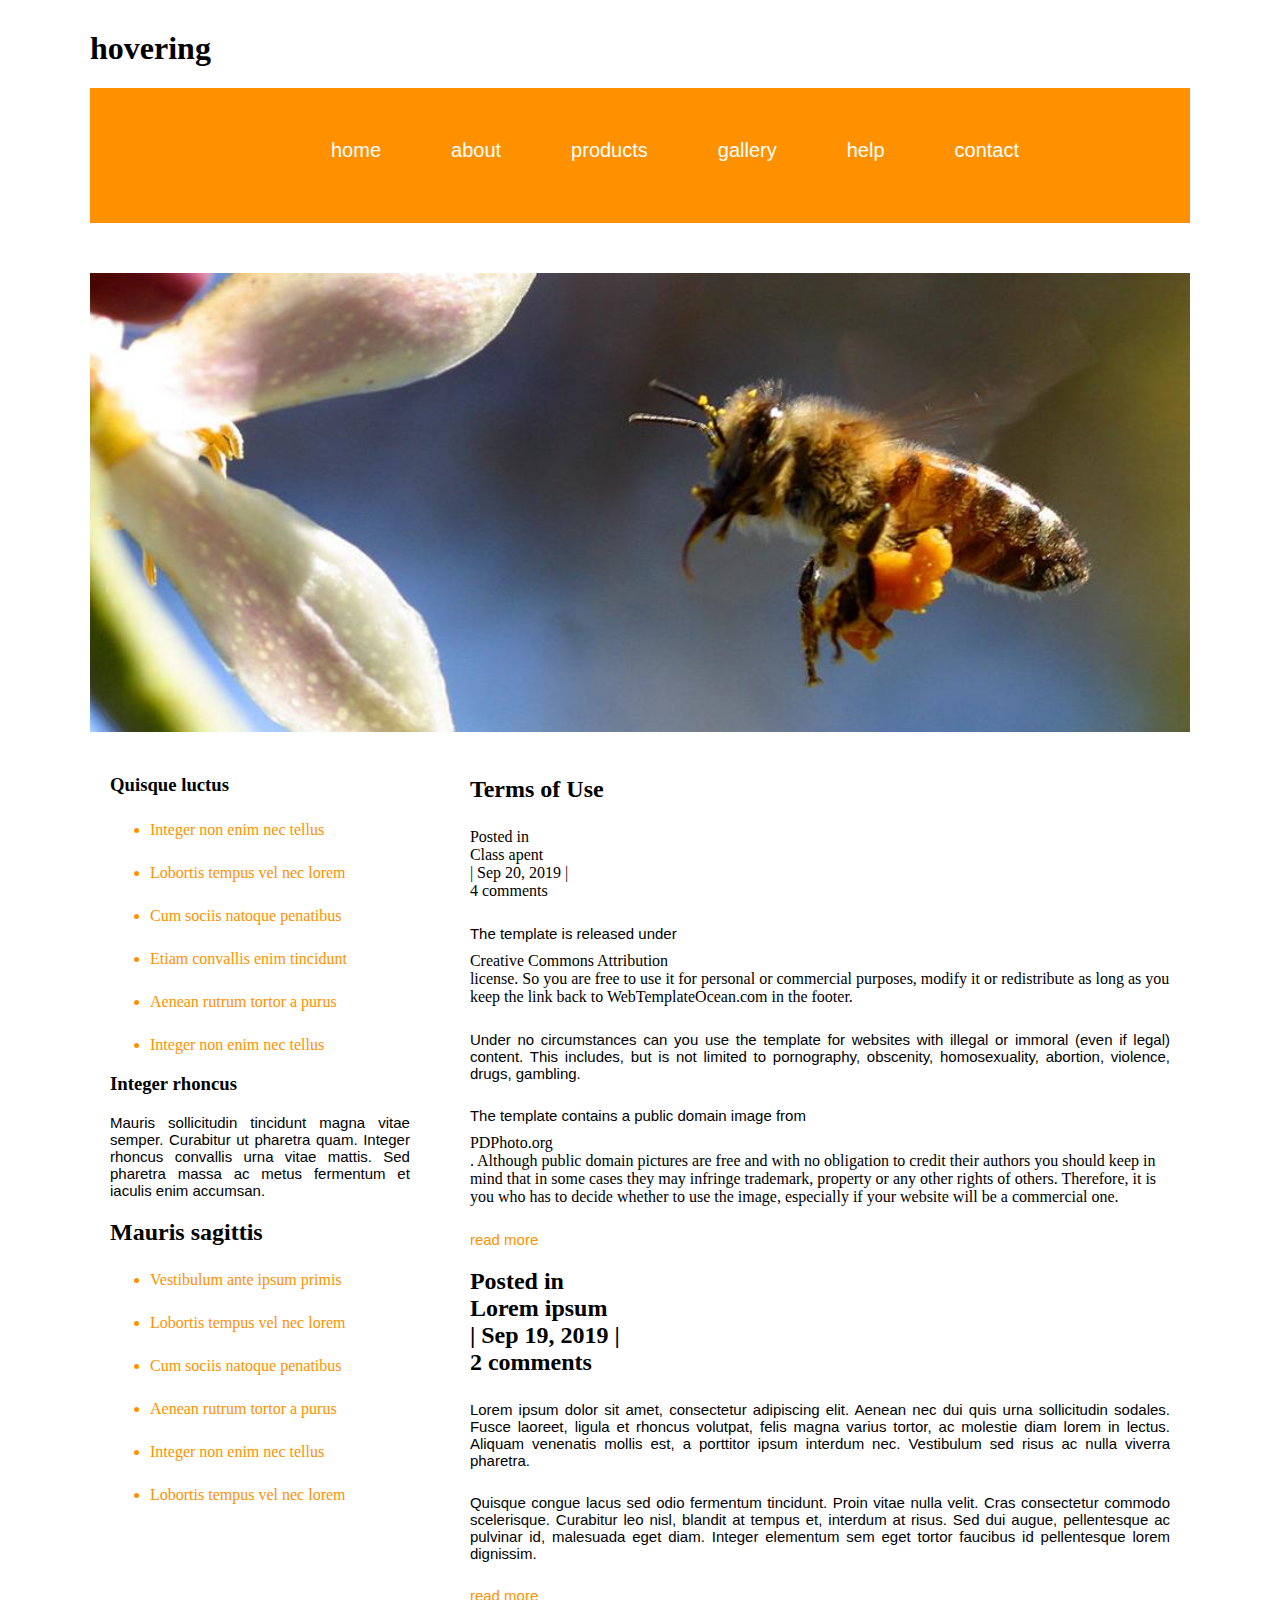
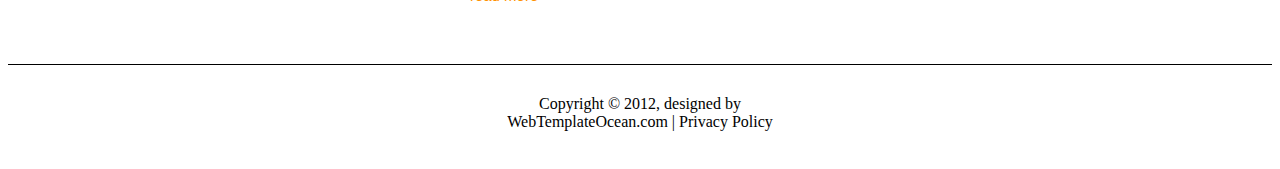
<file: сайт-портфолио_Сергеев_Артур_П16/sayt-portfolio/pjelka/index.html>
<!DOCTYPE html>
<html lang="ru">
<head>
    <meta charset="UTF-8">
    <link rel="stylesheet" href="style.css">
    <meta name="viewport" content="width=device-width, initial-scale=1.0">
    <title>hovering </title>
</head>
<body>
    <div class="wrapper">
    <h1>hovering</h1>
<header>
    <div class="block">
        <nav>      
    <a href="#">home</a>
        <a href="#">about</a>
        <a href="#">products</a>
        <a href="#">gallery</a>
        <a href="#">help</a>
        <a href="#">contact</a>
    </nav>
    </div>
</header>
<img src="images/img.jpg" alt="" class="img" >
<div class="contener">
<aside class="left">

    <h3><strong>Quisque luctus</strong></h3>
<ul>
    <li>Integer non enim nec tellus</li>
    <li>Lobortis tempus vel nec lorem</li>
    <li>Cum sociis natoque penatibus</li>
    <li>Etiam convallis enim tincidunt</li>
    <li>Aenean rutrum tortor a purus</li>
    <li>Integer non enim nec tellus</li>
</ul>

<h3><strong>Integer rhoncus</strong></h3>
<p>Mauris sollicitudin tincidunt magna vitae semper. Curabitur ut pharetra quam. Integer rhoncus convallis urna vitae mattis. Sed pharetra massa ac metus fermentum et iaculis enim accumsan.</p>
<h2><strong>Mauris sagittis</strong></h2>
<ul>
    <li>Vestibulum ante ipsum primis</li>
    <li>Lobortis tempus vel nec lorem</li>
<li>Cum sociis natoque penatibus</li>
<li>Aenean rutrum tortor a purus</li>
<li>Integer non enim nec tellus</li>
<li>Lobortis tempus vel nec lorem</li>
</ul>


</aside>





<main>
<h2><strong>Terms of Use</strong></h2>
<p> <div class="gr"> Posted in</div> <div class="or"> Class apent</div> <div class="gr">| Sep 20, 2019 |</div><div class="or">4 comments</div></p>
<p>The template is released under <div class="or">Creative Commons Attribution</div> license. So you are free to use it for personal or commercial purposes, modify it or redistribute as long as you keep the link back to WebTemplateOcean.com in the footer.</p>
<p>Under no circumstances can you use the template for websites with illegal or immoral (even if legal) content. This includes, but is not limited to pornography, obscenity, homosexuality, abortion, violence, drugs, gambling.</p>
<p>The template contains a public domain image from <div class="or">PDPhoto.org</div>. Although public domain pictures are free and with no obligation to credit their authors you should keep in mind that in some cases they may infringe trademark, property or any other rights of others. Therefore, it is you who has to decide whether to use the image, especially if your website will be a commercial one.</p>

<div class="rm">
    <p>read more</p>
</div>



<h2><strong><div class="gr"> Posted in</div> <div class="or">Lorem ipsum</div> <div class="gr">| Sep 19, 2019 |</div><div class="or"> 2 comments</div></strong></h2>
<p>Lorem ipsum dolor sit amet, consectetur adipiscing elit. Aenean nec dui quis urna sollicitudin sodales. Fusce laoreet, ligula et rhoncus volutpat, felis magna varius tortor, ac molestie diam lorem in lectus. Aliquam venenatis mollis est, a porttitor ipsum interdum nec. Vestibulum sed risus ac nulla viverra pharetra.</p>
<p>Quisque congue lacus sed odio fermentum tincidunt. Proin vitae nulla velit. Cras consectetur commodo scelerisque. Curabitur leo nisl, blandit at tempus et, interdum at risus. Sed dui augue, pellentesque ac pulvinar id, malesuada eget diam. Integer elementum sem eget tortor faucibus id pellentesque lorem dignissim.</p>

<div class="rm">
    <p>read more</p>
</div>

</main>


</div>
</div>
<footer>
    Copyright © 2012, designed by <div class="or">WebTemplateOcean.com | Privacy Policy</div>
</footer>

</body>
</html>
</file>
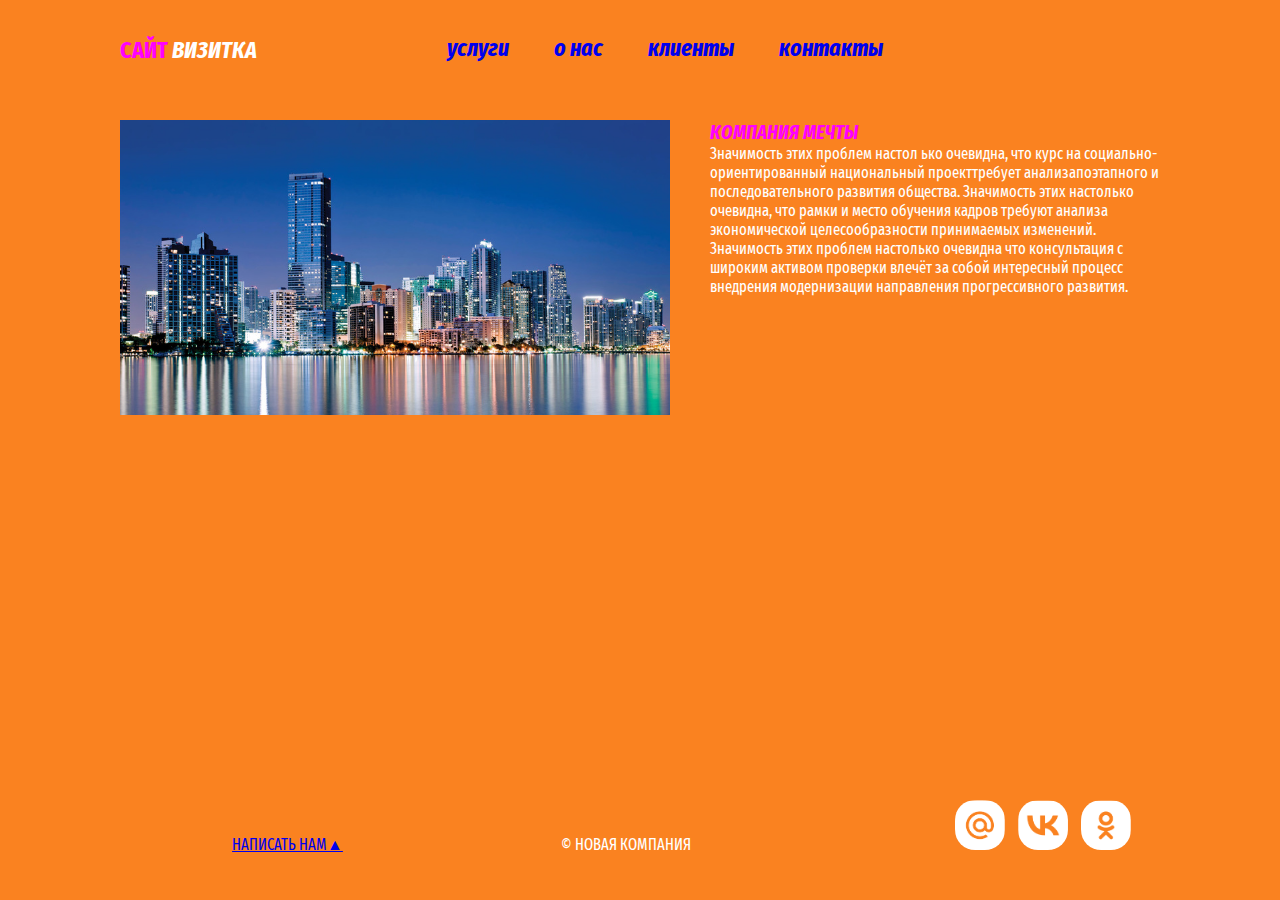
<file: сайт-портфолио_Сергеев_Артур_П16/sayt-portfolio/sayt-wizitka/index.html>
<!DOCTYPE html>
<html lang="ru">
<head>
    <link rel="preconnect" href="https://fonts.googleapis.com">
    <link rel="preconnect" href="https://fonts.gstatic.com" crossorigin>
    <link href="https://fonts.googleapis.com/css2?family=Fira+Sans+Extra+Condensed&display=swap" rel="stylesheet">



    <link rel="stylesheet" href="css/stlyle.css">
    <meta charset="UTF-8">
    <meta name="viewport" content="width=device-width, initial-scale=1.0">
    <title>Главная</title>
</head>
<body>
    <div id="wrapper">
<header class="clearfix"> 
    <a id= "logo" href="index.html"><span class = "pink" >сайт</span> <i>визитка</i></a> 
<nav id="mainnav">
    <ul>
<li class="active"> <a href="uslugi.html"> <i> услуги</i></a></li>
<li class="active"> <a href="o_nas.html"> <i> о нас</i></a></li>
<li class="active"> <a href="Clients.html"> <i> клиенты</i></a></li>
<li class="active"> <a href="cont.html"> <i> контакты</i></a></li>

    </ul>
</nav>
</header>
<main> <img class= "main_img-float" src="img/1.jpg" >
<h1 class="index"> <i>Компания мечты</i></h1>
<p>
    Значимость этих проблем настол ько очевидна, что курс на социально-ориентированный национальный проекттребует анализапоэтапного и последовательного развития общества.
    Значимость этих настолько очевидна, что рамки и место обучения кадров требуют анализа экономической целесообразности принимаемых изменений. Значимость этих проблем настолько очевидна 
    что консультация с широким активом проверки влечёт за собой интересный процесс внедрения модернизации направления прогрессивного развития.</p>



</main>
</div>
<footer><p class="footer__block"> <a href="form.html"> Написать нам&#9650</a></p>
    <p class="footer__block" >&copy; Новая компания</P>
    <div class="footer__icons">
        <a href="https://mail.ru/" target="_blank"> <img src="img/mailru.png" class="footer__img"></a>
        <a href="https://vk.com/" target="_blank"> <img src="img/vk.png" class="footer__img"></a>
        <a href="https://ok.ru/" target="_blank"> <img src="img/ok.png" class="footer__img"></a>
        
</div></footer>
</body>
</html>
</file>
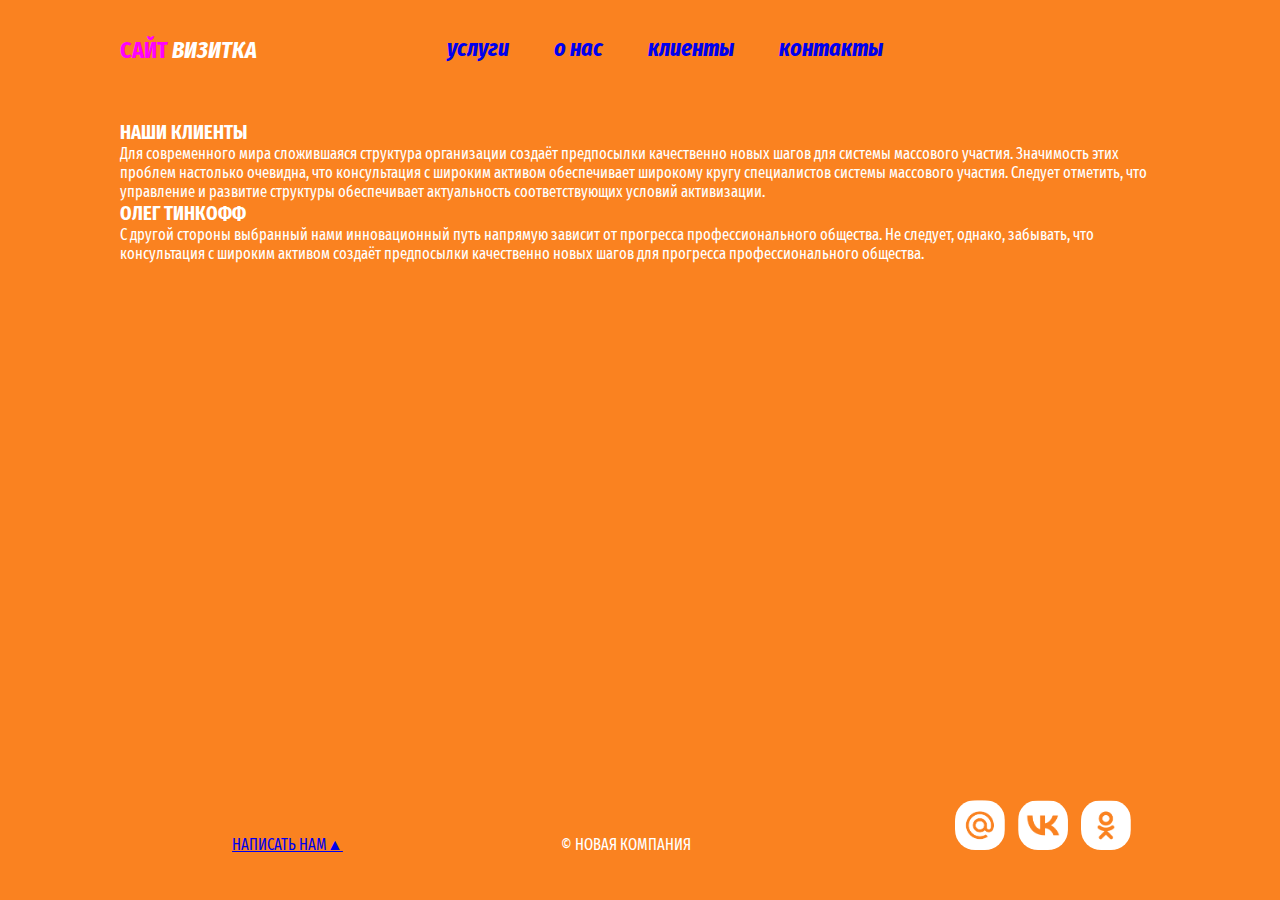
<file: сайт-портфолио_Сергеев_Артур_П16/sayt-portfolio/sayt-wizitka/Clients.html>
<!DOCTYPE html>
<html lang="ru">
<head>
    <link rel="preconnect" href="https://fonts.googleapis.com">
    <link rel="preconnect" href="https://fonts.gstatic.com" crossorigin>
    <link href="https://fonts.googleapis.com/css2?family=Fira+Sans+Extra+Condensed&display=swap" rel="stylesheet">



    <link rel="stylesheet" href="css/stlyle.css">
    <meta charset="UTF-8">
    <meta name="viewport" content="width=device-width, initial-scale=1.0">
    <title>Наши клиенты</title>
</head>
<body>
    <div id="wrapper">
        <header class="clearfix"> 
            <a id= "logo" href="index.html"><span class = "pink" >сайт</span> <i>визитка</i></a> 
        <nav id="mainnav">
            <ul>
        <li class="active"> <a href="uslugi.html"><i>услуги</i></a></li>
        <li class="active"> <a href="o_nas.html"> <i>о нас</i></a></li>
        <li class="active"> <a href="Clients.html"> <i> клиенты</i></a></li>
        <li class="active"> <a href="cont.html"> <i> контакты</i></a></li>
        
            </ul>
        </nav>
        </header>
        <main>
            <h1>Наши Клиенты</h1>
            <p class="clients_text">Для современного мира сложившаяся структура организации создаёт предпосылки качественно новых шагов для системы массового участия. 
                Значимость этих проблем настолько очевидна, что консультация с широким активом обеспечивает широкому кругу специалистов системы массового участия. 
                Следует отметить, что управление и развитие структуры обеспечивает актуальность соответствующих условий активизации.</p>
            <section class="services" class="clearfix">
                <article class="services_item">
                    <h2>Олег Тинкофф</h2>
                    <p>С другой стороны выбранный нами инновационный путь напрямую зависит от прогресса профессионального общества. 
                        Не следует, однако, забывать, что консультация с широким активом создаёт предпосылки качественно новых шагов для прогресса профессионального общества. 
                        </p>
                </article>
            </section>
            <h2> </h1>
        </main>
    </div>
    <footer><p class="footer__block"> <a href="form.html"> Написать нам&#9650</a></p>
        <p class="footer__block" >&copy; Новая компания</P>
        <div class="footer__icons">
            <a href="https://mail.ru/" target="_blank"> <img src="img/mailru.png" class="footer__img"></a>
        <a href="https://vk.com/" target="_blank"> <img src="img/vk.png" class="footer__img"></a>
        <a href="https://ok.ru/" target="_blank"> <img src="img/ok.png" class="footer__img"></a>
            
    </div></footer>
</body>
</html>
</file>
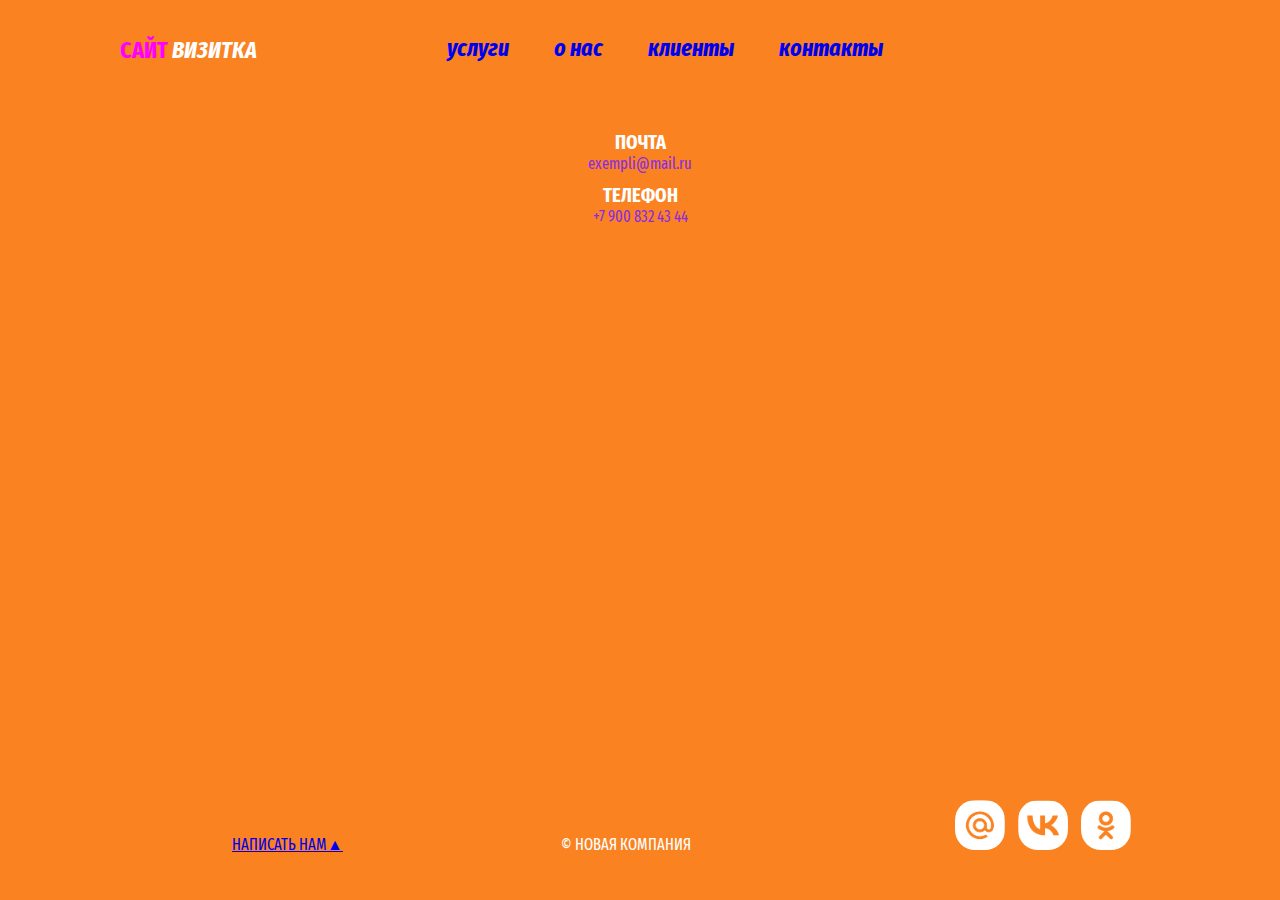
<file: сайт-портфолио_Сергеев_Артур_П16/sayt-portfolio/sayt-wizitka/cont.html>
<!DOCTYPE html>
<html lang="ru">
<head>
    <link rel="preconnect" href="https://fonts.googleapis.com">
    <link rel="preconnect" href="https://fonts.gstatic.com" crossorigin>
    <link href="https://fonts.googleapis.com/css2?family=Fira+Sans+Extra+Condensed&display=swap" rel="stylesheet">




    <link rel="stylesheet" href="css/stlyle.css" >
    <meta charset="UTF-8">
    <meta name="viewport" content="width=device-width, initial-scale=1.0">
    <title>Контакты</title>
</head>
<body>
    <div id="wrapper">
        <header class="clearfix"> 
            <a id= "logo" href="index.html"><span class = "pink" >сайт</span> <i>визитка</i></a> 
        <nav id="mainnav">
            <ul>
        <li class="active"> <a href="uslugi.html"><i>услуги</i></a></li>
        <li class="active"> <a href="o_nas.html"><i> о нас</i></a></li>
        <li class="active"> <a href="Clients.html"><i>  клиенты</i></a></li>
        <li class="active"> <a href="cont.html"> <i> контакты</i></a></li>
        
            </ul>
        </nav>
        </header>
<main> 
<div class="cen">
<h2 class="cont">ПОЧТА</h2>
<p class="p">exempli@mail.ru</p>
<h2 class="cont">Телефон</h2>
<p class="p">+7 900 832 43 44</p>
</div>
</main>
</div>
<footer><p class="footer__block"> <a href="form.html"> Написать нам&#9650</a></p>
    <p class="footer__block" >&copy; Новая компания</P>
    <div class="footer__icons">
        <a href="https://mail.ru/" target="_blank"> <img src="img/mailru.png" class="footer__img"></a>
        <a href="https://vk.com/" target="_blank"> <img src="img/vk.png" class="footer__img"></a>
        <a href="https://ok.ru/" target="_blank"> <img src="img/ok.png" class="footer__img"></a>
</div></footer>
</body>
</html>
</file>
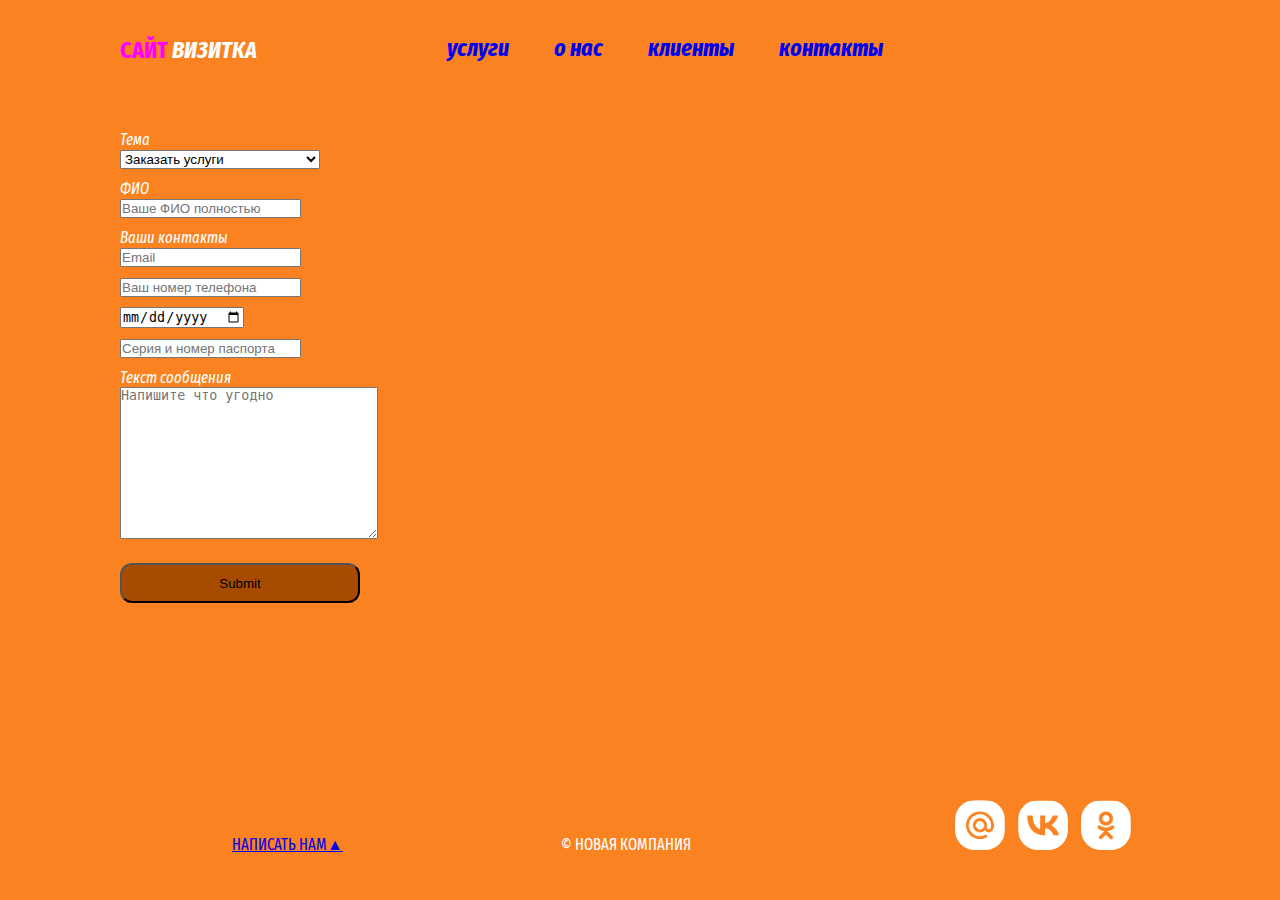
<file: сайт-портфолио_Сергеев_Артур_П16/sayt-portfolio/sayt-wizitka/form.html>
<!DOCTYPE html>
<html lang="ru">
<head>
    <link rel="preconnect" href="https://fonts.googleapis.com">
    <link rel="preconnect" href="https://fonts.gstatic.com" crossorigin>
    <link href="https://fonts.googleapis.com/css2?family=Fira+Sans+Extra+Condensed&display=swap" rel="stylesheet">
    <link rel="stylesheet" href="css/stlyle.css">
    <meta charset="UTF-8">
    <meta name="viewport" content="width=device-width, initial-scale=1.0">
    <title>Form</title>
</head>
<body>
    <div id="wrapper">
        <header class="clearfix"> 
            <a id= "logo" href="index.html"><span class = "pink" >сайт</span> <i>визитка</i></a> 
        <nav id="mainnav">
            <ul>
        <li class="active"> <a href="uslugi.html"><i>услуги</i></a></li>
        <li class="active"> <a href="o_nas.html"> <i>о нас</i></a></li>
        <li class="active"> <a href="Clients.html"> <i> клиенты</i></a></li>
        <li class="active"> <a href="cont.html"> <i> контакты</i></a></li>
        
            </ul>
        </nav>
        </header>
<main>
<form id="contact-form" action="">
<div class="form__item">
    <label for="name"> <i> Тема</i></label><br>
        <select name="topic" id="topic">
<option value="1">Заказать услуги</option>
<option value="2">Оставить отзыв</option>
<option value="3">Предложить сотрудничество</option>
<option value="4">Другое</option>
        </select><br>
<div class="form__item">
<label for="name" class="lab"><i>ФИО</i></label><br>
<input type="text" id="name" placeholder="Ваше ФИО полностью" required="#">
</div>

</div>


<div class="form__item">
    <label for="name" class="lab"><i>Ваши контакты</i></label><br>
<input type="email" id="name" placeholder="Email" required="#"><br>

</div>


<div class="form__item">
<input type="tel" placeholder="Ваш номер телефона" required="#">       
</div>



<div class="form__item">
    <input type="date" placeholder="Дата рождения" required="#">       
    </div>

<div class="form__item">
    <input type="text" placeholder="Серия и номер паспорта" required="#">       
    </div>

<div class="form__item">
<label for="texarea" class="lab"><i>Текст сообщения</i></label><br>
<textarea name="" id="textarea" cols="30" rows="10" placeholder="Напишите что угодно" required="#"></textarea><br>
</div>

<div class="form__item">
    <input type="submit" >
    </div>
</form>
</main>

    </div>
<footer>
    <p class="footer__block"> <a href="form.html"> Написать нам&#9650</a></p>
        <p class="footer__block" >&copy; Новая компания</P>
        <div class="footer__icons">
            <a href="https://mail.ru/" target="_blank"> <img src="img/mailru.png" class="footer__img"></a>
            <a href="https://vk.com/" target="_blank"> <img src="img/vk.png" class="footer__img"></a>
            <a href="https://ok.ru/" target="_blank"> <img src="img/ok.png" class="footer__img"></a>
</footer>

</body>
</html>
</file>
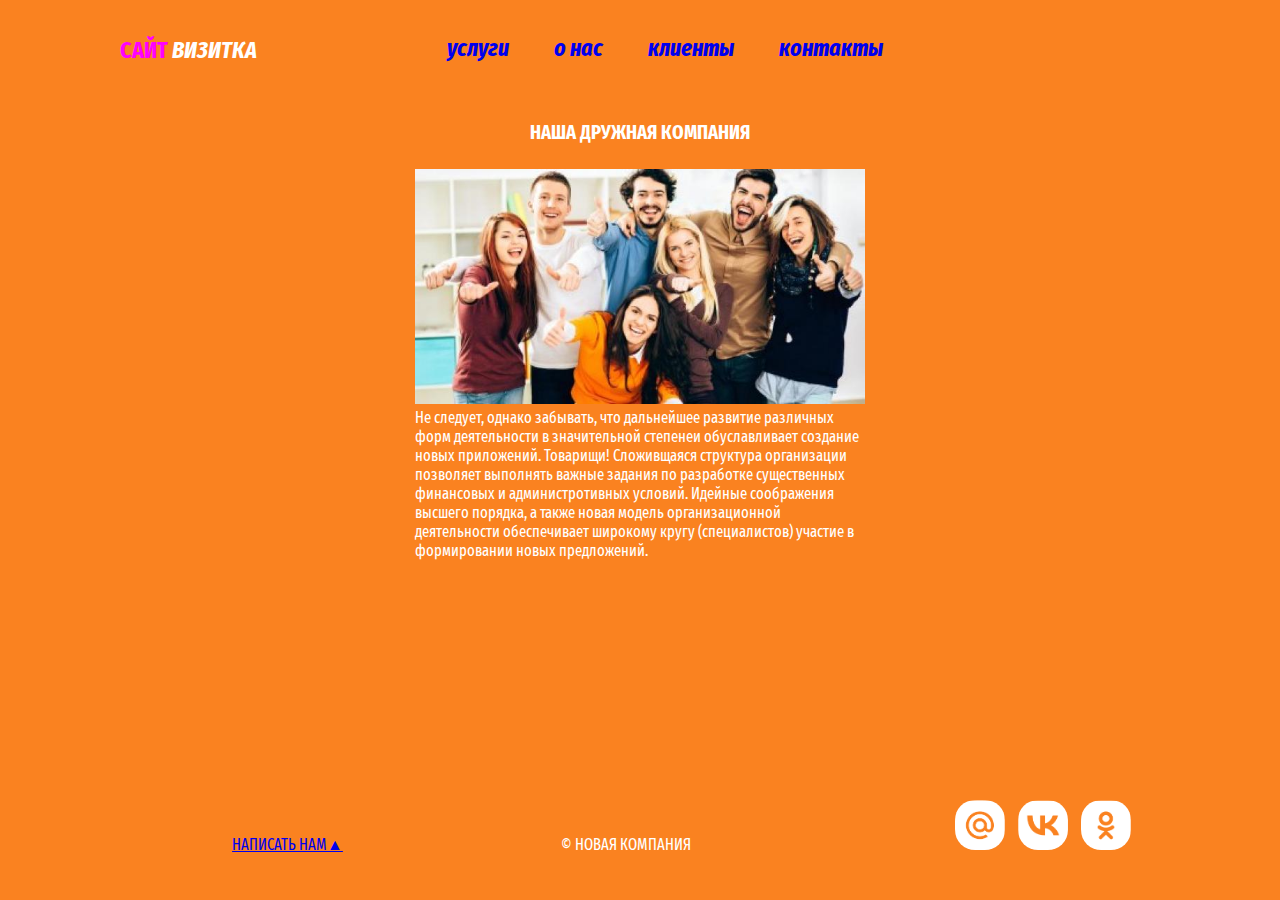
<file: сайт-портфолио_Сергеев_Артур_П16/sayt-portfolio/sayt-wizitka/o_nas.html>
<!DOCTYPE html>
<html lang="ru">
<head>
    <link rel="preconnect" href="https://fonts.googleapis.com">
    <link rel="preconnect" href="https://fonts.gstatic.com" crossorigin>
    <link href="https://fonts.googleapis.com/css2?family=Fira+Sans+Extra+Condensed&display=swap" rel="stylesheet">




    <link rel="stylesheet" href="css/stlyle.css">
    <meta charset="UTF-8">
    <meta name="viewport" content="width=device-width, initial-scale=1.0">
    <title>О нас</title>
</head>
<body>
    <div id="wrapper">
        <header class="clearfix"> 
            <a id= "logo" href="index.html"><span class = "pink" >сайт</span> <i>визитка</i></a> 
        <nav id="mainnav">
            <ul>
        <li class="active"> <a href="uslugi.html"><i>услуги</i></a></li>
        <li class="active"> <a href="o_nas.html"> <i>о нас</i></a></li>
        <li class="active"> <a href="Clients.html"><i>  клиенты</i></a></li>
        <li class="active"> <a href="cont.html"> <i> контакты</i></a></li>
        
            </ul>
        </nav>
        </header>

<main>
    <div class="wraper">
    <h2> Наша дружная компания</h2> 
    <img class="img6" src="img/6.jpg" >
<p>
    Не следует, однако забывать, что дальнейшее развитие различных форм 
    деятельности в значительной степенеи обуславливает создание новых приложений. Товарищи! Сложивщаяся структура организации позволяет выполнять важные задания 
    по разработке существенных финансовых и администротивных условий. Идейные соображения высшего порядка, а также новая модель организационной деятельности обеспечивает широкому кругу 
    (специалистов) участие в формировании новых предложений.
</p>
</div>

</main>
</div>
<footer><p class="footer__block"> <a href="form.html"> Написать нам&#9650</a></p>
    <p class="footer__block" >&copy; Новая компания</P>
    <div class="footer__icons">
        <a href="https://mail.ru/" target="_blank"> <img src="img/mailru.png" class="footer__img"></a>
        <a href="https://vk.com/" target="_blank"> <img src="img/vk.png" class="footer__img"></a>
        <a href="https://ok.ru/" target="_blank"> <img src="img/ok.png" class="footer__img"></a>
        
</div></footer>
</body>
</html>
</file>
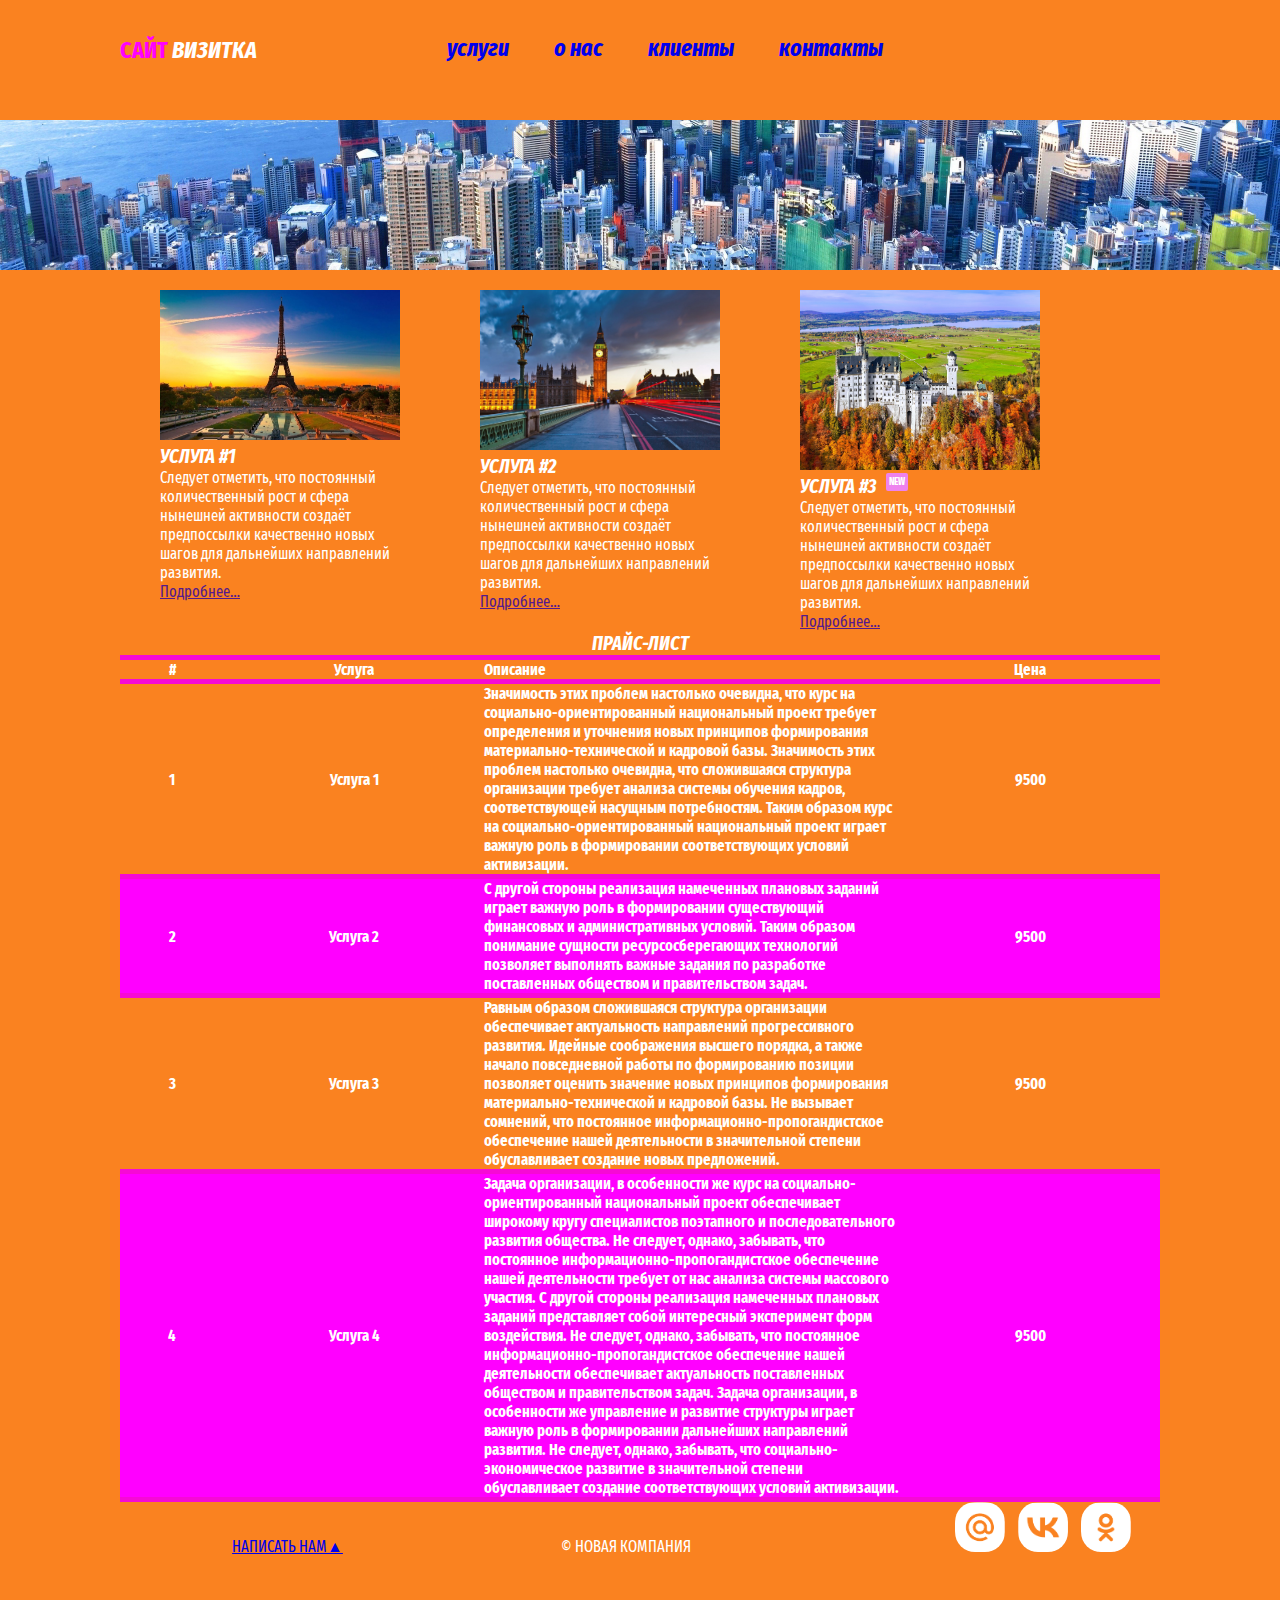
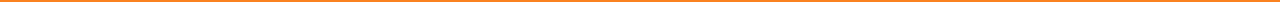
<file: сайт-портфолио_Сергеев_Артур_П16/sayt-portfolio/sayt-wizitka/uslugi.html>
<!DOCTYPE html>
<html lang="ru">
<head>
    <link rel="preconnect" href="https://fonts.googleapis.com">
    <link rel="preconnect" href="https://fonts.gstatic.com" crossorigin>
    <link href="https://fonts.googleapis.com/css2?family=Fira+Sans+Extra+Condensed&display=swap" rel="stylesheet">



    <link rel="stylesheet" href="css/stlyle.css" >
    <meta charset="UTF-8">
    <meta name="viewport" content="width=device-width, initial-scale=1.0">
    <title>Услуги</title>
</head>
<body>
    <div id="wrapper">
        <header class="clearfix"> 
            <a id= "logo" href="index.html"><span class = "pink" >сайт</span> <i>визитка</i></a> 
        <nav id="mainnav">
            <ul>
        <li class="active"> <a href="uslugi.html"><i>услуги</i></a></li>
        <li class="active"> <a href="o_nas.html"> <i>о нас</i></a></li>
        <li class="active"> <a href="Clients.html"><i>  клиенты</i></a></li>
        <li class="active"> <a href="cont.html"> <i> контакты</i></a></li>
        
            </ul>
        </nav>
        </header>
<div id="panorama">

</div>
<main> 
<section class= "services" class="clearfix">
    <article class= "services__item"> <img class="services__img" src="contekt/3.jpg" alt=""> <h2> <i> Услуга #1</i> </h2> <p>Следует отметить, что постоянный количественный рост и сфера нынешней активности создаёт предпоссылки качественно новых шагов для дальнейших направлений развития. <br> <a href="">   Подробнее… </a> </p> </article>

    <article class= "services__item"> <img class="services__img" src="contekt/4.jpg" alt=""> <h2> <i>Услуга #2 </i></h2> <p>Следует отметить, что постоянный количественный рост и сфера нынешней активности создаёт предпоссылки качественно новых шагов для дальнейших направлений развития. <br> <a href=""> Подробнее…</a> </p> </article>

    <article class= "services__item"> <img class="services__img" src="contekt/5.jpg" alt=""> <i> <h2 class="new">Услуга #3 </i></h2> <p>Следует отметить, что постоянный количественный рост и сфера нынешней активности создаёт предпоссылки качественно новых шагов для дальнейших направлений развития. <br> <a href="">  Подробнее…</a> </p> </article>


</section>


<table class="price">
    <caption class="h123"><h2> <i> Прайс-лист</i></h2></caption>
    <thead>
        <tr>
            <th> # </th>
            <th>Услуга</th>
            <th> Описание </th>
            <th> Цена </th>
        </tr>
    </thead>
    <tbody>
        <tr>
            <th>1</th>
        <th>Услуга 1</th>
        <th>Значимость этих проблем настолько очевидна, что курс на социально-ориентированный национальный проект требует определения и уточнения новых принципов формирования материально-технической и кадровой базы. Значимость этих проблем настолько очевидна, что сложившаяся структура организации требует анализа системы обучения кадров, соответствующей насущным потребностям. Таким образом курс на социально-ориентированный национальный проект играет важную роль в формировании соответствующих условий активизации.</th>
        <th>9500</th>
        </tr>
        <tr>
<th> 2</th>
<th>Услуга 2</th>
<th>С другой стороны реализация намеченных плановых заданий играет важную роль в формировании существующий финансовых и административных условий. Таким образом понимание сущности ресурсосберегающих технологий позволяет выполнять важные задания по разработке поставленных обществом и правительством задач.</th>
<th>9500</th>
        </tr>
<tr>
<th>3</th>
<th>Услуга 3</th>
<th>Равным образом сложившаяся структура организации обеспечивает актуальность направлений прогрессивного развития. Идейные соображения высшего порядка, а также начало повседневной работы по формированию позиции позволяет оценить значение новых принципов формирования материально-технической и кадровой базы. Не вызывает сомнений, что постоянное информационно-пропогандистское обеспечение нашей деятельности в значительной степени обуславливает создание новых предложений.</th>
<th>9500</th>
</tr>
<tr>
<th>4</th>
<th>Услуга 4</th>
<th>Задача организации, в особенности же курс на социально-ориентированный национальный проект обеспечивает широкому кругу специалистов поэтапного и последовательного развития общества. Не следует, однако, забывать, что постоянное информационно-пропогандистское обеспечение нашей деятельности требует от нас анализа системы массового участия. С другой стороны реализация намеченных плановых заданий представляет собой интересный эксперимент форм воздействия. Не следует, однако, забывать, что постоянное информационно-пропогандистское обеспечение нашей деятельности обеспечивает актуальность поставленных обществом и правительством задач. Задача организации, в особенности же управление и развитие структуры играет важную роль в формировании дальнейших направлений развития. Не следует, однако, забывать, что социально-экономическое развитие в значительной степени обуславливает создание соответствующих условий активизации.</th>
<th>9500</th>
</tr>
</tbody>
</table>
</main>





</div>
<footer><p class="footer__block"> <a href="form.html"> Написать нам&#9650</a></p>
    <p class="footer__block" >&copy; Новая компания</P>
    <div class="footer__icons">
        <a href="https://mail.ru/" target="_blank"> <img src="img/mailru.png" class="footer__img"></a>
        <a href="https://vk.com/" target="_blank"> <img src="img/vk.png" class="footer__img"></a>
        <a href="https://ok.ru/" target="_blank"> <img src="img/ok.png" class="footer__img"></a>
        
</div></footer>


</body>
</html>
</file>
<file: сайт-портфолио_Сергеев_Артур_П16/sayt-portfolio/pjelka/style.css>
header{
    border: 1px solid  rgb(255, 145, 0);
    background-color: rgb(255, 145, 0);

}
.block{
    margin: 20px 0 50px 220px;
border-color: rgb(255, 145, 0);
background-color: rgb(255, 145, 0);
}
nav{
    margin: 40px 30px 30px 10px;
    display: flex;
    width: 600px;
    background-color: rgb(255, 145, 0);
}   
.wrapper{
    width: 1100px;
    margin: 30px auto;

}
a{
    margin-right: 50px;
    padding: 10px;
    color: rgb(255, 255, 255);
    text-decoration: none;
    font: 20px Arial;

}
main p{
    margin: 10px 0;
    text-align: justify;
    font: 15px Arial;
    margin-top: 25px;
}
.left{
    width: 900px;
    margin-right: 20px;
    padding: 20px;

}
footer{
    padding: 30px 0;
    border-top: 1px solid black;
    text-align: center;
    width: auto;
}
.contener{
    display: flex;
}
main{
    width: auto;
    padding: 20px;
}
.img{
    margin-top: 50px;
    width: 1100px;
}
aside p{
    margin: 10px 0;
    text-align: justify;
    font: 15px Arial;
}
li{
    color: rgb(255, 145, 0);
    margin-top: 25px;
    padding: 1px solid black;
}
.rm{
    text-align: right;
    color: rgb(255, 145, 0) ;
    padding: 1px solid black;
}
</file>
<file: сайт-портфолио_Сергеев_Артур_П16/sayt-portfolio/sayt-wizitka/css/stlyle.css>
* {
margin: 0;
padding: 0;
}

html, body{
    height: 100%;
}

header, main, footer {
    border: black solid 1px;
    width: 1040px;
    margin: 0px auto;
    border: 0px;   
}


#wrapper{
    min-height: 100%;
    height: auto !important;
    height: 100%;
    width: 100%;
}


header{
    height:120px; 

}
main{
    padding-bottom: 100px;
}
footer{   
    margin: -100px auto 0;
    position: relative;
    height: 100px;
}
body{
    background-color: #fa8220;
    color: white;
    font-family: 'Fira Sans Extra Condensed', sans-serif;
}

.main_img-float{
width: 550px;
margin-right: 40px;
float: left;

}










#panorama {
    width: 100%;
    height: 150px;
    background: url(../img/2.jpg) no-repeat center 70%;
    background-size: cover; /*масштабирование фона*/
}


.services__img{
    width: 240px;
}
.services__item {
    margin-right: 40px;
    margin-left: 40px;
    width: 240px;
    float: left;
    margin-top: 20px;
}

.servicse{
    margin: 35px;
    border: 0px;
    margin-top: 20px;
}

.clearfix::after {
    content: "";
    display: table;
    clear: both;
}

.h1--invisible{
    visibility: hidden;
}






.img6{
    margin-top: 25px;
    text-align: center;
    width: 450px;
}




.cen{
    text-align: center;
    align-items: center;
}

.wraper{
    text-align: center;
    margin: 0px auto;
    align-items: center;

}

.wraper p{
    text-align: left;
    width: 450px;
    margin: 0 auto;
}

.p{
    color:blueviolet
}



#logo{
    margin-right: 150px;
    text-transform: uppercase;
    text-decoration:none;
    color:#fff;
    font-weight: bold;
    line-height: 100px;
    font-size: 24px;
    float:left
}

.pink{
    color: fuchsia;

}

.cont{
    margin-top: 10px;
}





.footer__block{
    display: inline-block;
    width: 335px;
    text-transform: uppercase;
    text-align: center;

} 

.footer__icons {
    display: inline-block;
    width: 335px;
    text-align: right;

}


.footer__img{
    margin-left: 10px;
    width: 50px;
    border-radius:20px;
box-shadow: 0px;
}

h1, h2{
    font-size: 20px;
    text-transform: uppercase;
    font-weight: bold;
}

#mainnav ul {
    font-size: 24px;
    padding-top: 34px;
    list-style: none;
    margin: 0px;
    padding-left: 0px;
}

#mainnav li {
    margin-left: 40px;
    display: inline;
}

#mainnav a {
    text-decoration: none;
}

#mainnav li.active a {
    font-weight: bold;
}

#mainnav a:hover{
    text-decoration: underline;
}

#mainnav li.active a{
    font-weight: bold;
}

.new::after{
    content: "new";
    font-size: 10px;
    vertical-align: super;
    background-color: violet;
    border-radius: 2px;
    padding: 3px;
    margin-left: 5px;
}

.index{
    color: fuchsia;
}

table{

    border-top: 5px solid #f60ad5;

    border-collapse: collapse;
}

td, th{
    border-top: 2px solid white;
    border-collapse: collapse;
}

.price th:first-child{
width: 10%;
}

.price th:nth-child(2), .price th:last-child{
    width: 25%;
}
tr:nth-child(even){
    background-color:fuchsia;
}
.h123{
margin-left: auto;
}
th{
   border-bottom: 5px solid #f60ad5;
}
.price th:nth-child(3){
text-align: left;
}







#contact-form input[type="tetxt"]{
    height: 20px;
width: 250px;
padding: 5px;
margin-bottom: 10px;
border: white solid 1px;
background-color: violet;

}

#contact-form input[type="submit"]{
width: 240px;
height: 40px;
background-color: #A64B00;
border-radius: 12px;
margin-top: 10px;
}

#contact-form input[type="submit"]:hover{
    background-color: #fa8220; /* Green */
    color: white;
    cursor: pointer;

}

.form__item{
    margin-top: 10px;
}


.lab{
    margin-right: auto;
}
</file>
